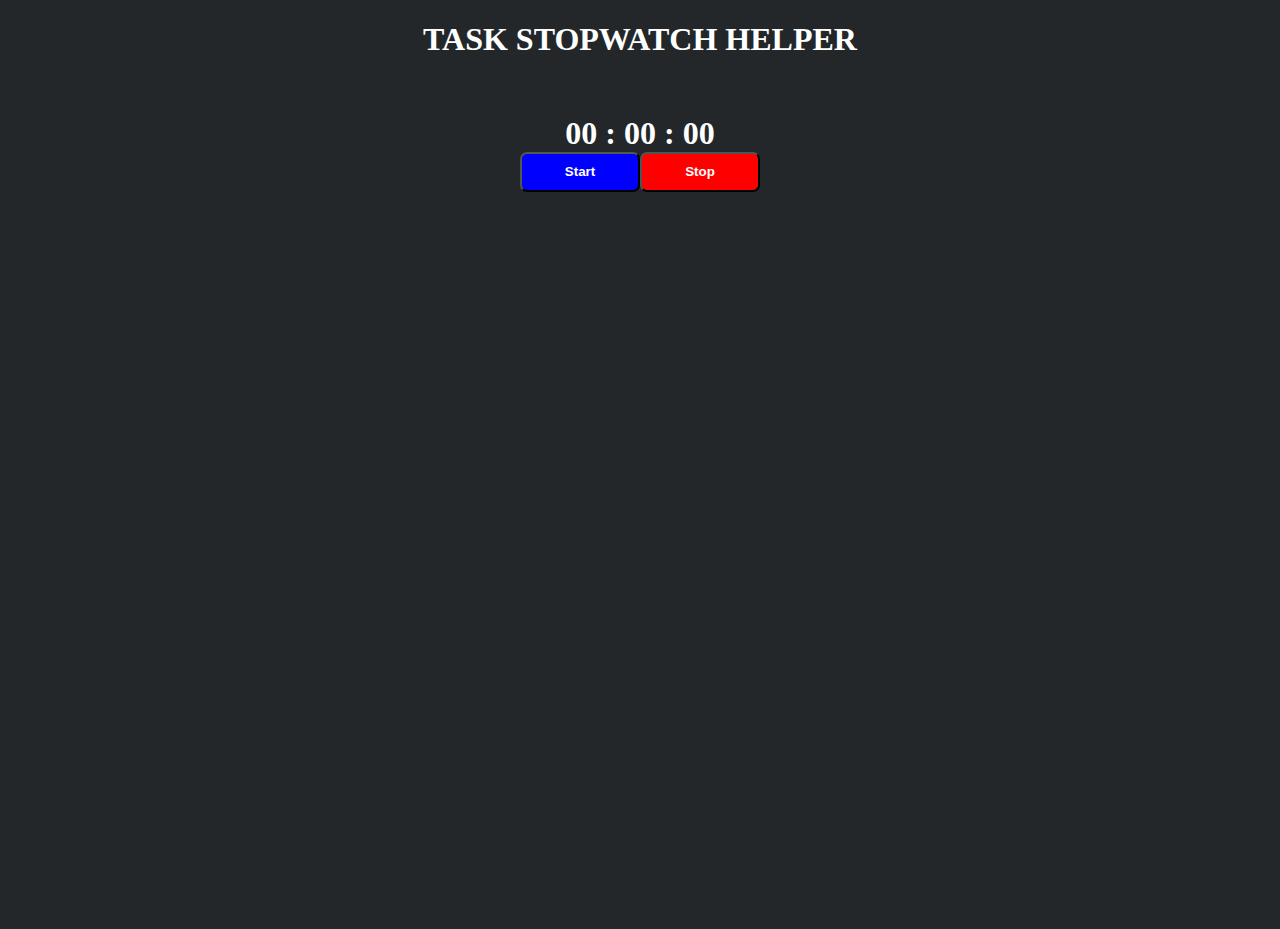
<file: Basic HTML JS Stopwatch (Stable)/index.html>
<!DOCTYPE html>
<html lang="en">
  <head>
    <title>Stopwatch Nugas</title>
    <link rel="stylesheet" href="style.css" />
  </head>
  <body>
    <h1 class="title">TASK STOPWATCH HELPER</h1>
    <div id="stopwatch-container">
      <div id="stopwatch">
        <h1 class="timer margin0">
          <span id="hour">00</span> : <span id="minute">00</span> :
          <span id="second">00</span>
        </h1>
        <div class="buttons">
          <button id="multi-btn" class="blue-bg">Start</button>
          <button id="stop-btn" class="red-bg">Stop</button>
        </div>
        <p id="stop-message"></p>
      </div>
    </div>

    <script type="text/javascript" src="stopwatch.js"></script>
  </body>
</html>
</file>
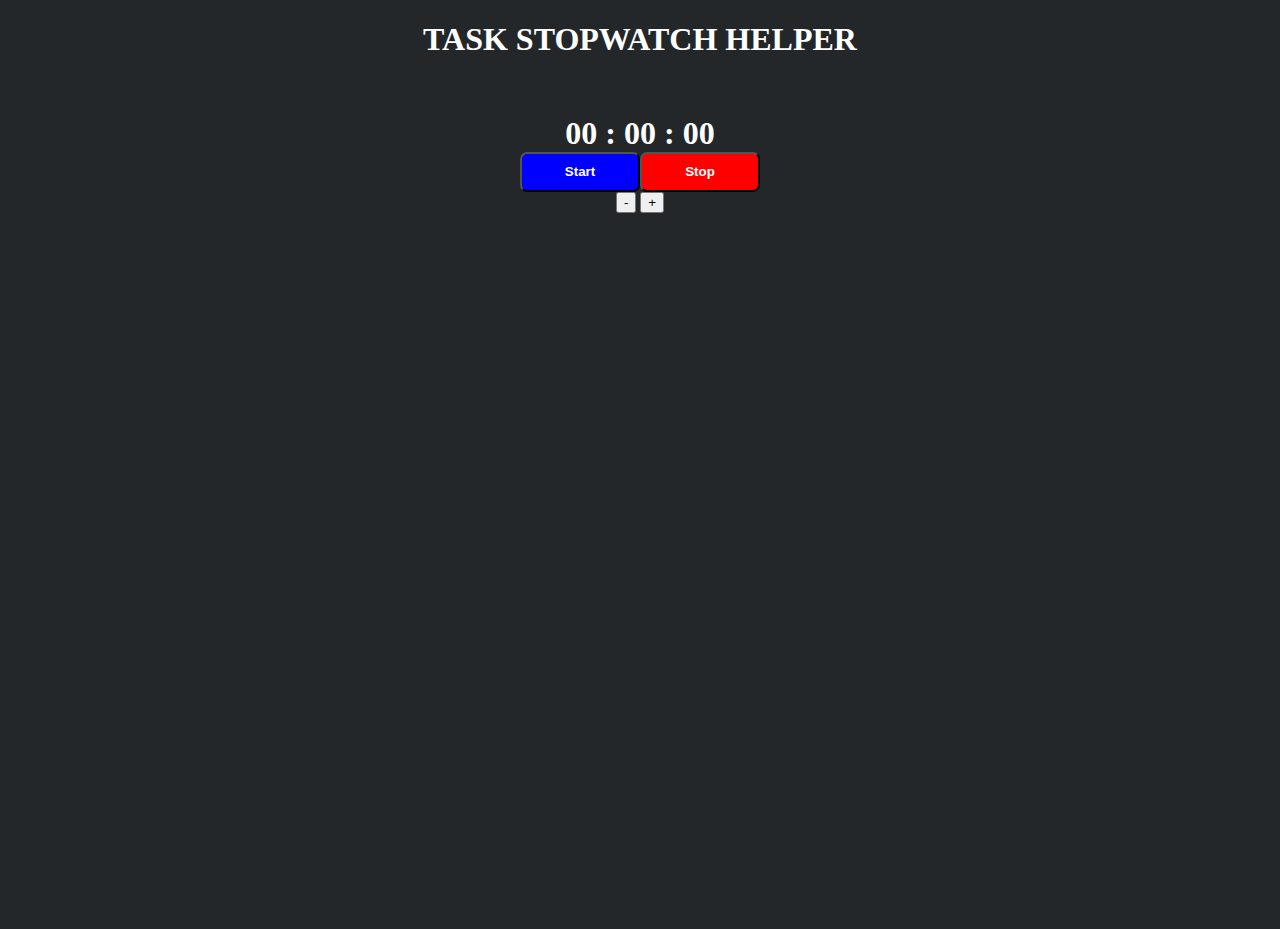
<file: Basic HTML JS Stopwatch (Testing)/index.html>
<!DOCTYPE html>
<html lang="en">
  <head>
    <title>Stopwatch Nugas</title>
    <link rel="stylesheet" href="style.css" />
  </head>
  <body>
    <h1 class="title">TASK STOPWATCH HELPER</h1>
    <div id="stopwatch-container">
      <div id="stopwatch">
        <h1 class="timer margin0">
          <span id="hour">00</span> : <span id="minute">00</span> :
          <span id="second">00</span>
        </h1>
        <div class="buttons">
          <button id="multi-btn" class="blue-bg">Start</button>
          <button id="stop-btn" class="red-bg">Stop</button>
        </div>
        <div class="add-delete-btn">
          <button id="delete-btn">-</button>
          <button id="add-btn">+</button>
        </div>
        <p id="stop-message"></p>
      </div>
    </div>

    <script type="text/javascript" src="stopwatch.js"></script>
  </body>
</html>
</file>
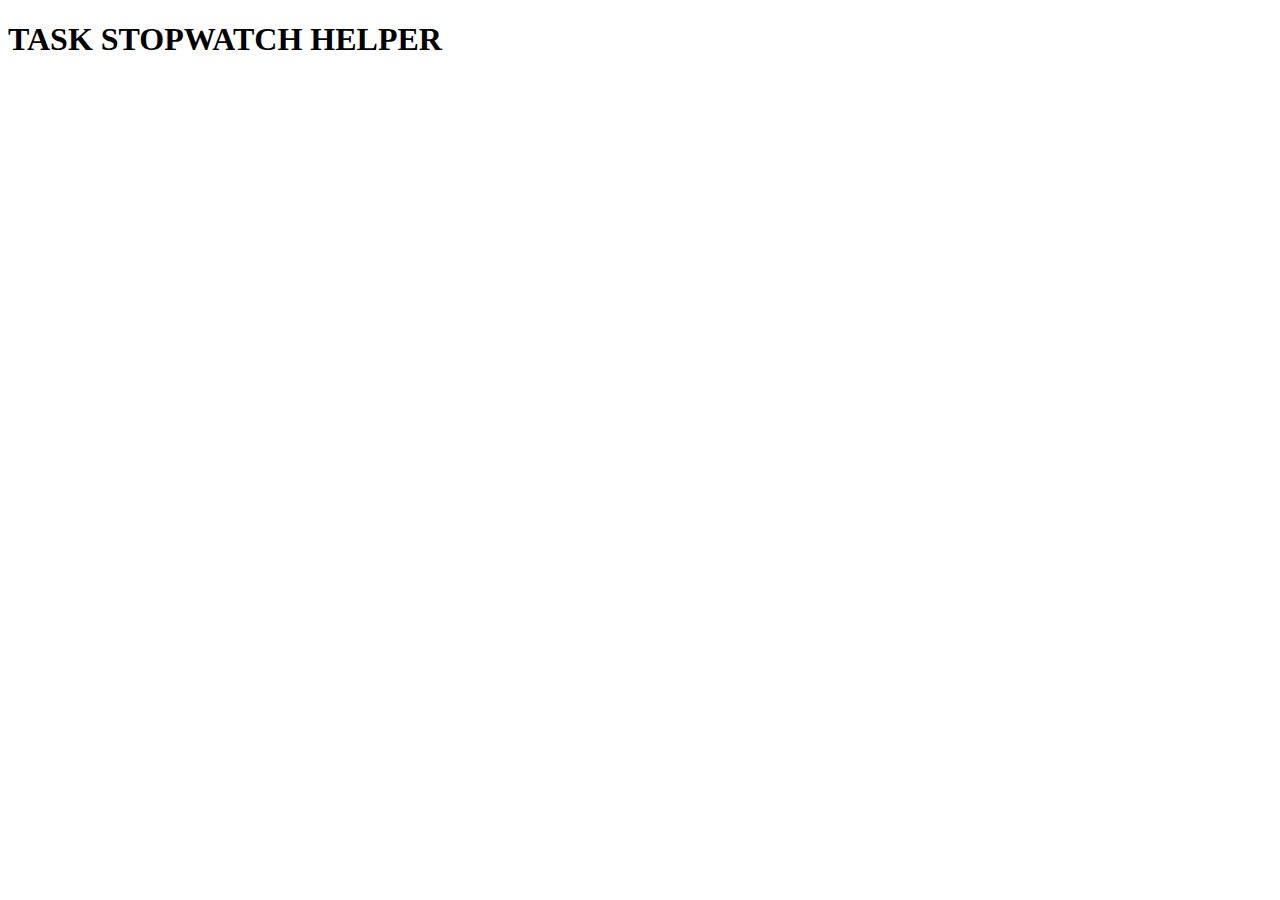
<file: RevisiSTw/index.html>
<!DOCTYPE html>
<html lang="en">
  <head>
    <meta charset="UTF-8" />
    <meta http-equiv="X-UA-Compatible" content="IE=edge" />
    <meta name="viewport" content="width=device-width, initial-scale=1.0" />
    <link rel="preconnect" href="https://fonts.googleapis.com" />
    <link rel="preconnect" href="https://fonts.gstatic.com" crossorigin />
    <link
      href="https://fonts.googleapis.com/css2?family=Sora:wght@100&display=swap"
      rel="stylesheet"
    />
    <title>Stopwatch</title>
  </head>

  <body>
    <h1 class="align-center --text-main mt1">TASK STOPWATCH HELPER</h1>
    <main>
      <content-wrapper></content-wrapper>
    </main>
  </body>
</html>
</file>
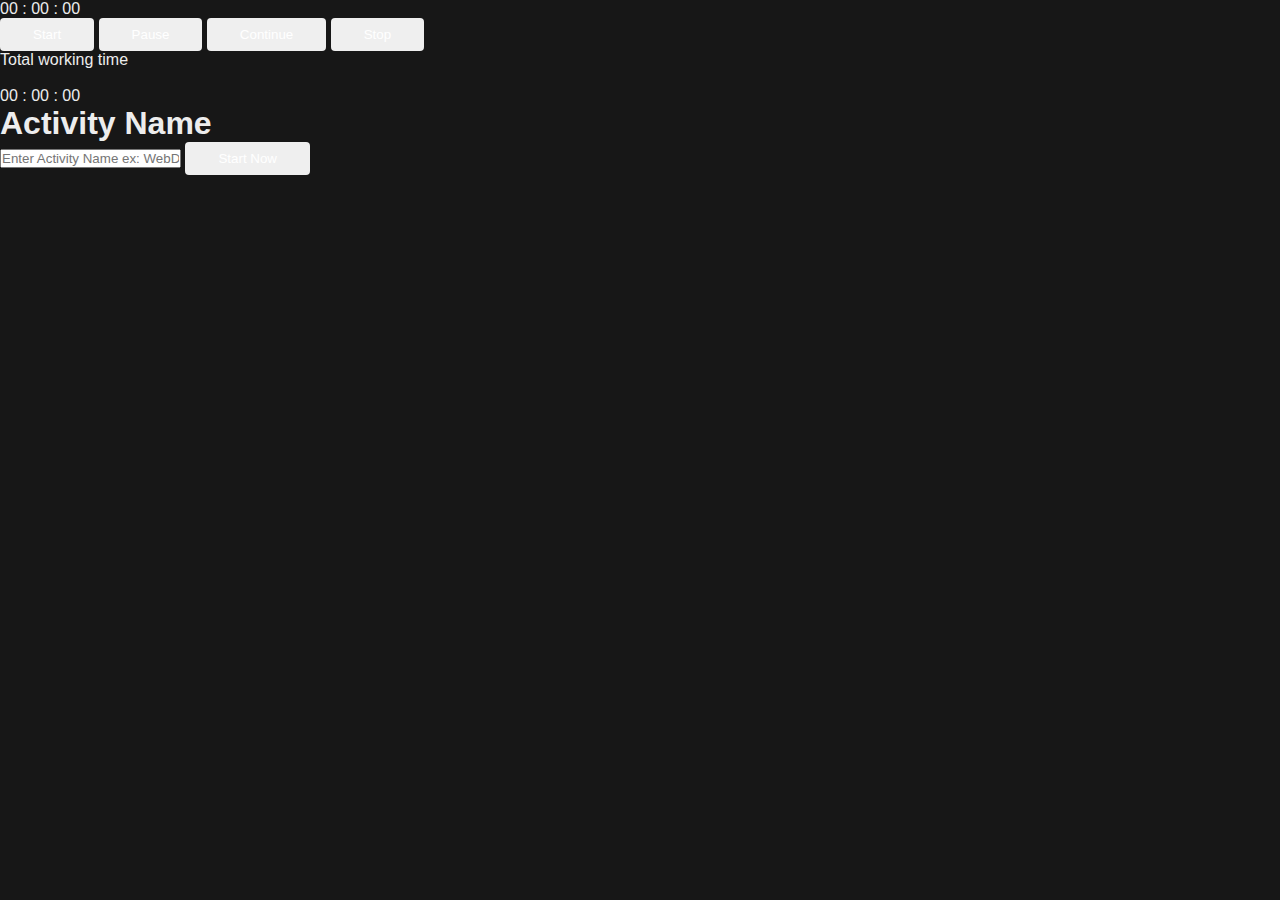
<file: src/index.html>
<!DOCTYPE html>
<html lang="en">
    <head>
        <title>Stopwatch</title>
        <link rel="stylesheet" href="styles/style.css">
    </head>

    <body>
        <div class="container center">
            <div class="timerDisplay">
                00 : 00 : 00
            </div>

            <div class="buttons">
                <button id="startTimer" class="btn btn-border">Start</button>
                <button id="pauseTimer" class="btn btn-border">Pause</button>
                <button id="continueTimer" class="btn btn-border">Continue</button>
                <button id="stopTimer" class="btn">Stop</button>
            </div>

            <div class="totalTime">
                Total working time 
                <br><br>
                00 : 00 : 00
            </div>
        </div>

        <div class="form-popup" id="myForm">
            <form class="form-container">
              <h1>Activity Name</h1>
              <input class="activityName" type="text" placeholder="Enter Activity Name ex: WebDev Task" name="activityName" required>
              <button type="button" class="btn" id="submitActivity">Start Now</button>
            </form>
        </div>

        <script src="stopwatch.js"></script>
    </body>
</html>
</file>
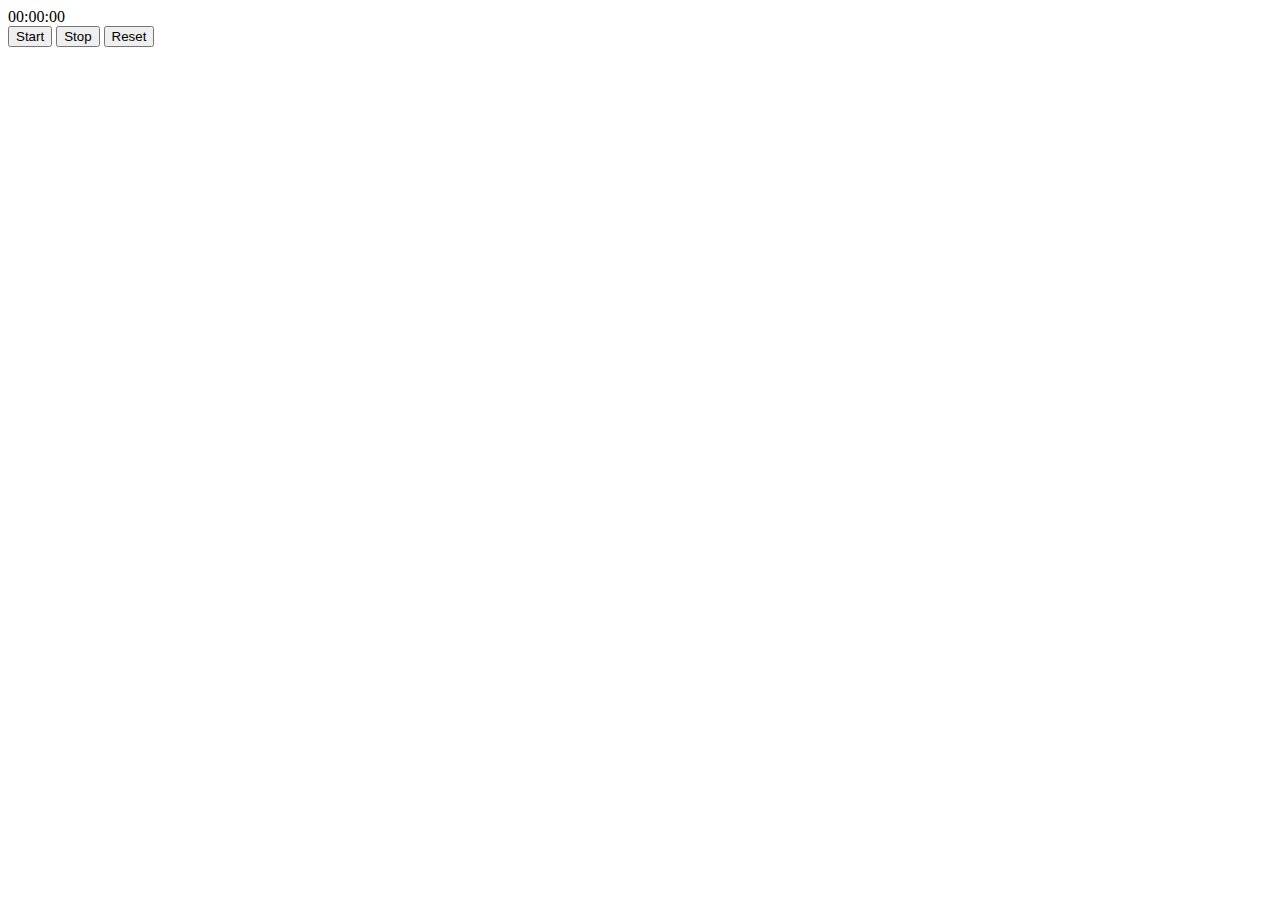
<file: stopwatch_updated2509.html>
<!DOCTYPE html>
<html>
	<head>
		<title></title>
	</head>
	<body>
		<div id="timer"></div>
		<div>
			<button id="start-button">Start</button>
			<button id="stop-button">Stop</button>
			<button id="reset-button">Reset</button>
		</div>
	</body>
</html>

<script type="text/javascript">
	var hours = 0,
		minutes = 0,
		seconds = 0,
		stat = "stop",
		target = new Date(),
		timerDiv = document.getElementById("timer"),
		handler;

	function init() { 
		// set the target date time with the counter values
		// counters more then 24h should have a date setup or it wont work
  		target.setHours(hours);
  		target.setMinutes(minutes);
  		target.setSeconds(seconds);
  		target.setMilliseconds(0); // make sure that miliseconds is 0
  		timerDiv.innerHTML = target.toTimeString().split(" ")[0]; // print the value
  		clearInterval(handler); //Stop the time
  	}

	function updateTimer() {
		var time = target.getTime();
		target.setTime(time + 1000); // subtract 1 second with every thick
		timerDiv.innerHTML = target.toTimeString().split(" ")[0];
		// Batas MAKS
		if (target.getHours() === 99 && target.getMinutes() === 99 && target.getSeconds() === 99){
			// counter should stop
			clearInterval(handler);
		}
	}

	handler = setInterval(updateTimer, 1000);

	document.getElementById("stop-button").addEventListener("click", function() {
		clearInterval(handler);
		stat = "pause";
	});

	document.getElementById("start-button").addEventListener("click", function() {
		hours = 0;
        minutes = 0;
		seconds = 0;
		clearInterval(handler);
		handler = setInterval(updateTimer, 1000);
		stat = "ongo";
	});
	document.getElementById("reset-button").addEventListener("click", function() {
		console.log("aa");
		stat = "stop";
		init();
		clearInterval(handler);
	});

	// Inisialisasi.
	init();

    function setUnLoad() {
    	var now = new Date();

        const data_time = {
			jam : target.getHours(),
			min : target.getMinutes(),
			det : target.getSeconds(),
			stat : stat,
			today_h : now.getHours(),
			today_m : now.getMinutes(),
			today_s : now.getSeconds()
		}
		window.localStorage.setItem('data_waktu', JSON.stringify(data_time));
    }
	window.onbeforeunload = setUnLoad;

    function cekOnLoad() {
        const data = JSON.parse(window.localStorage.getItem('data_waktu'));
        console.log(JSON.parse(window.localStorage.getItem('data_waktu')));

        if (data.stat == "pause") {
        	console.log("Ini waktu pause!");
        	hours = data.jam;
        	minutes = data.min;
			seconds = data.det;
			init();
		}
		else if (data.stat == "ongo"){
    		var now = new Date();
			var s_lama = hitung_det(data.today_h, data.today_m, data.today_s);
			var s_baru = hitung_det(now.getHours(), now.getMinutes(), now.getSeconds());
			var diff = s_baru - s_lama;

			const temp = count_time(diff);

			console.log("Waktu Lama : " + s_lama + " Waktu Baru : " + s_baru);
			console.log("Addition Time : " + diff);
        	console.log("Ini waktu jalan!");

        	hours = data.jam + temp[0];
        	minutes = data.min + temp[1];
			seconds = data.det + temp[2];
			init();
		}
		else{
			hours = 0;
        	minutes = 0;
			seconds = 0;
			init();
        	console.log("Ini waktu stop!");
		}
    }
    window.onload = cekOnLoad;

    function hitung_det(h, m, s){
    	var total = ((h*3600) + (m*60) + (s));
    	return total;
    }

    function count_time(waktu){
    	const data = [0,0,0];
    	var tmp;
    	// Jam
    	if (waktu >= 3600){
    		var x = waktu / 3600;
    		waktu = waktu - (x * 3600);
    		data[0] = x;
    	}
    	// Menit
    	x = waktu / 60;
    	x = parseInt(x);
    	waktu = waktu - (x * 60);
    	data[1] = x;
    	// Detik
    	data[2] = waktu;

    	console.log("Data waktu jalan closed : " + data);

    	return data;
    }

</script>
</file>
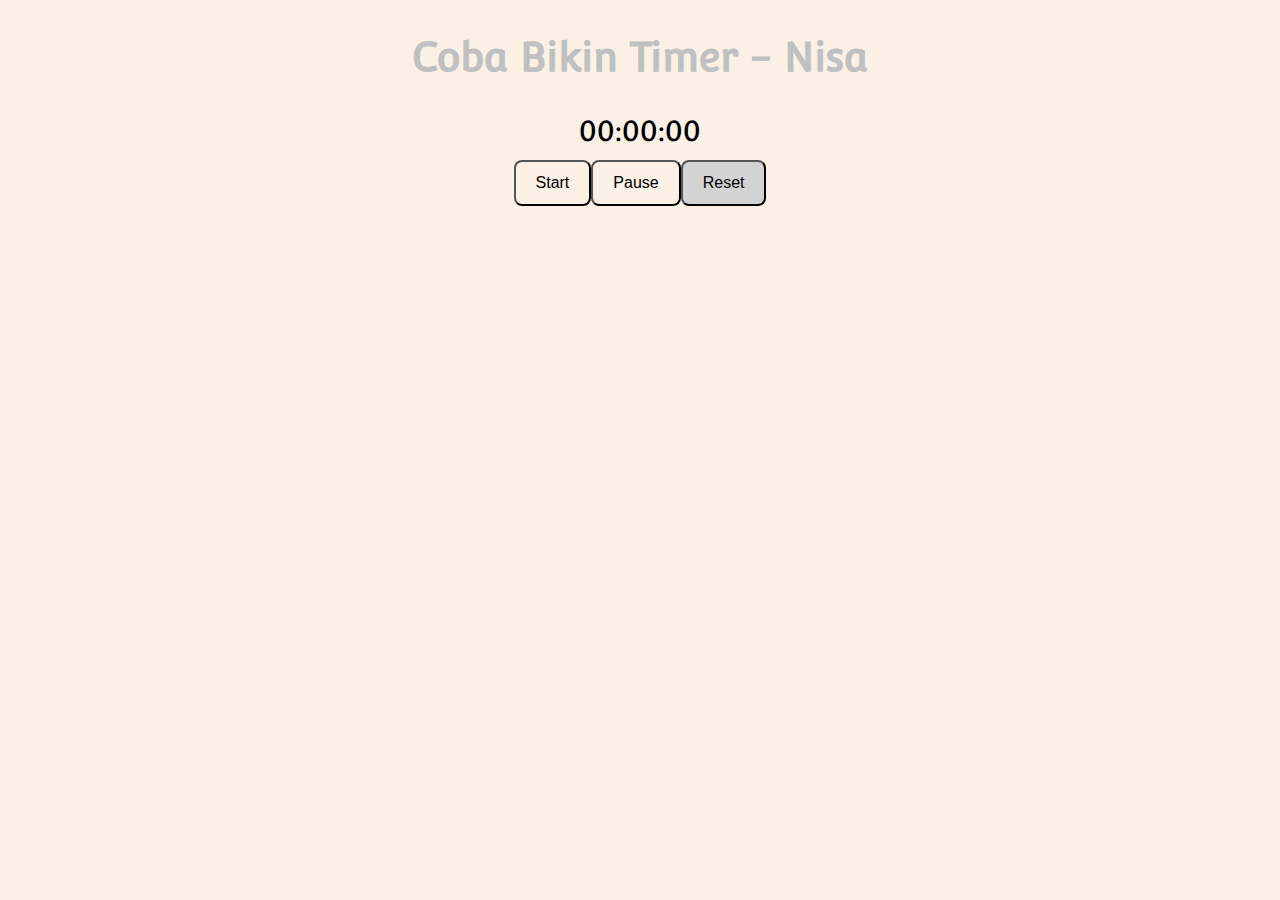
<file: Timer/timer.html>
<!DOCTYPE html>
<html>
<head>
	<meta charset="utf-8">
	<title>Time Counter</title>
	<link rel="stylesheet" type="text/css" href="style.css">
</head>
<body>
	<h2 class="centering">Coba Bikin Timer - Nisa</h2>
	<div class="counter centering">
		<span id="hours">00</span>:
		<span id="minutes">00</span>:
		<span id="seconds">00</span>
	</div>
	<div class="centering btn">
		<button class="btn" id="start-btn">Start</button>
		<button class="btn" id="pause-btn">Pause</button>
		<button class="btn" id="reset-btn">Reset</button>
	</div>
	
	<script type="text/javascript" src="timer.js"></script>
</body>
</html>
</file>
<file: Basic HTML JS Stopwatch (Stable)/style.css>
body {
  height: 100vh;
  background-color: #23272a;
  color: white;
}

.title {
  text-align: center;
}

#stopwatch-container {
  display: flex;
  justify-content: center;
}

#stopwatch {
  margin: 35px;
  text-align: center;
  align-items: center;
  width: 240px;
  height: 100px;
}

.buttons {
  display: flex;
  justify-content: space-between;
}

.buttons button {
  border-radius: 7px;
  font-weight: bold;
  color: white;
  width: 200px;
  height: 40px;
}

.margin0 {
  margin: 0;
}

.blue-bg {
  background-color: blue;
}

.red-bg {
  background-color: red;
}
</file>
<file: Basic HTML JS Stopwatch (Testing)/style.css>
body {
  height: 100vh;
  background-color: #23272a;
  color: white;
}

.title {
  text-align: center;
}

#stopwatch-container {
  display: flex;
  justify-content: center;
}

#stopwatch {
  margin: 35px;
  text-align: center;
  align-items: center;
  width: 240px;
  height: 100px;
}

.buttons {
  display: flex;
  justify-content: space-between;
}

.buttons button {
  border-radius: 7px;
  font-weight: bold;
  color: white;
  width: 200px;
  height: 40px;
}

.margin0 {
  margin: 0;
}

.blue-bg {
  background-color: blue;
}

.red-bg {
  background-color: red;
}
</file>
<file: src/styles/style.css>
:root {
  --bg-main: #171717;
  --text-main: #ededed;
}

body,
html {
  width: 100%;
  color: var(--text-main);
  background: var(--bg-main);
  font-family: "Sora", sans-serif;
}

* {
  padding: 0;
  margin: 0;
  box-sizing: border-box;
}

.bg-green {
  background: #65d777;
}

.bg-red {
  background: red;
}

.bg-blue {
  background: blue;
}

.flex {
  display: flex;
}

.space-between {
  justify-content: space-between;
}

.align-center {
  align-items: center;
  justify-content: center;
  text-align: center;
}

.flex-center {
  display: flex;
  flex-direction: column;
  justify-content: center;
  align-items: center;
}

.mt1 {
  margin-top: 1rem;
}

.mr1 {
  margin-right: 1rem;
}

.mb1 {
  margin-bottom: 1rem;
}

main {
  width: 50%;
  margin: 0 auto;
}

content-wrapper {
  display: flex;
  flex-direction: column;
  align-items: center;
  justify-content: center;
  padding: 2rem;
}

stop-watch {
  text-align: center;
  font-size: 1.625rem;
}

stop-watch > div {
  margin: 1rem 0;
}

.stopwatch-list-container {
  min-width: 20rem;
}

button {
  padding: 0.5rem 2rem;
  border: 1px solid transparent;
  color: white;
  border-radius: 4px;
  cursor: pointer;
}

#addStopwatch-btn {
  width: 100%;
}

#stopwatch-title-form {
  width: 100%;
  padding: 0.3rem;
  border: none;
  outline: none;
  border-radius: 3px;
  font-size: 1.125rem;
}

#stopwatch-container {
  max-width: 30rem;
  padding: 3rem;
  border: 1px solid rgba(255, 255, 255, 0.219);
  margin-bottom: 2rem;
  border-radius: 1rem;
}

#pause-btn {
  display: none;
}
</file>
<file: Timer/style.css>
@import url('https://fonts.googleapis.com/css2?family=Convergence&display=swap');

*{
    background-color: linen;
}

body{
    font-family: 'Convergence', sans-serif;
}

h2{
    color: silver;
    font-size: 40px;
}

.centering{
    display: flex;
    justify-content: center;
    align-items: center;
}

.counter{
    font-size: 30px;
    margin-top: auto;
}

.btn{
    font-size: 16px;
    padding: 12px 20px;
    border-radius: 8px;
    cursor: pointer;
    text-align: center;
    text-decoration: none;
}

#start-pause-btn{
    background-color: lightgreen;
}

#stop-btn{
    background-color: red;
}

#reset-btn{
    background-color: lightgrey;
}

#message{
    color: silver;
    font-size: 20px;
}
</file>
